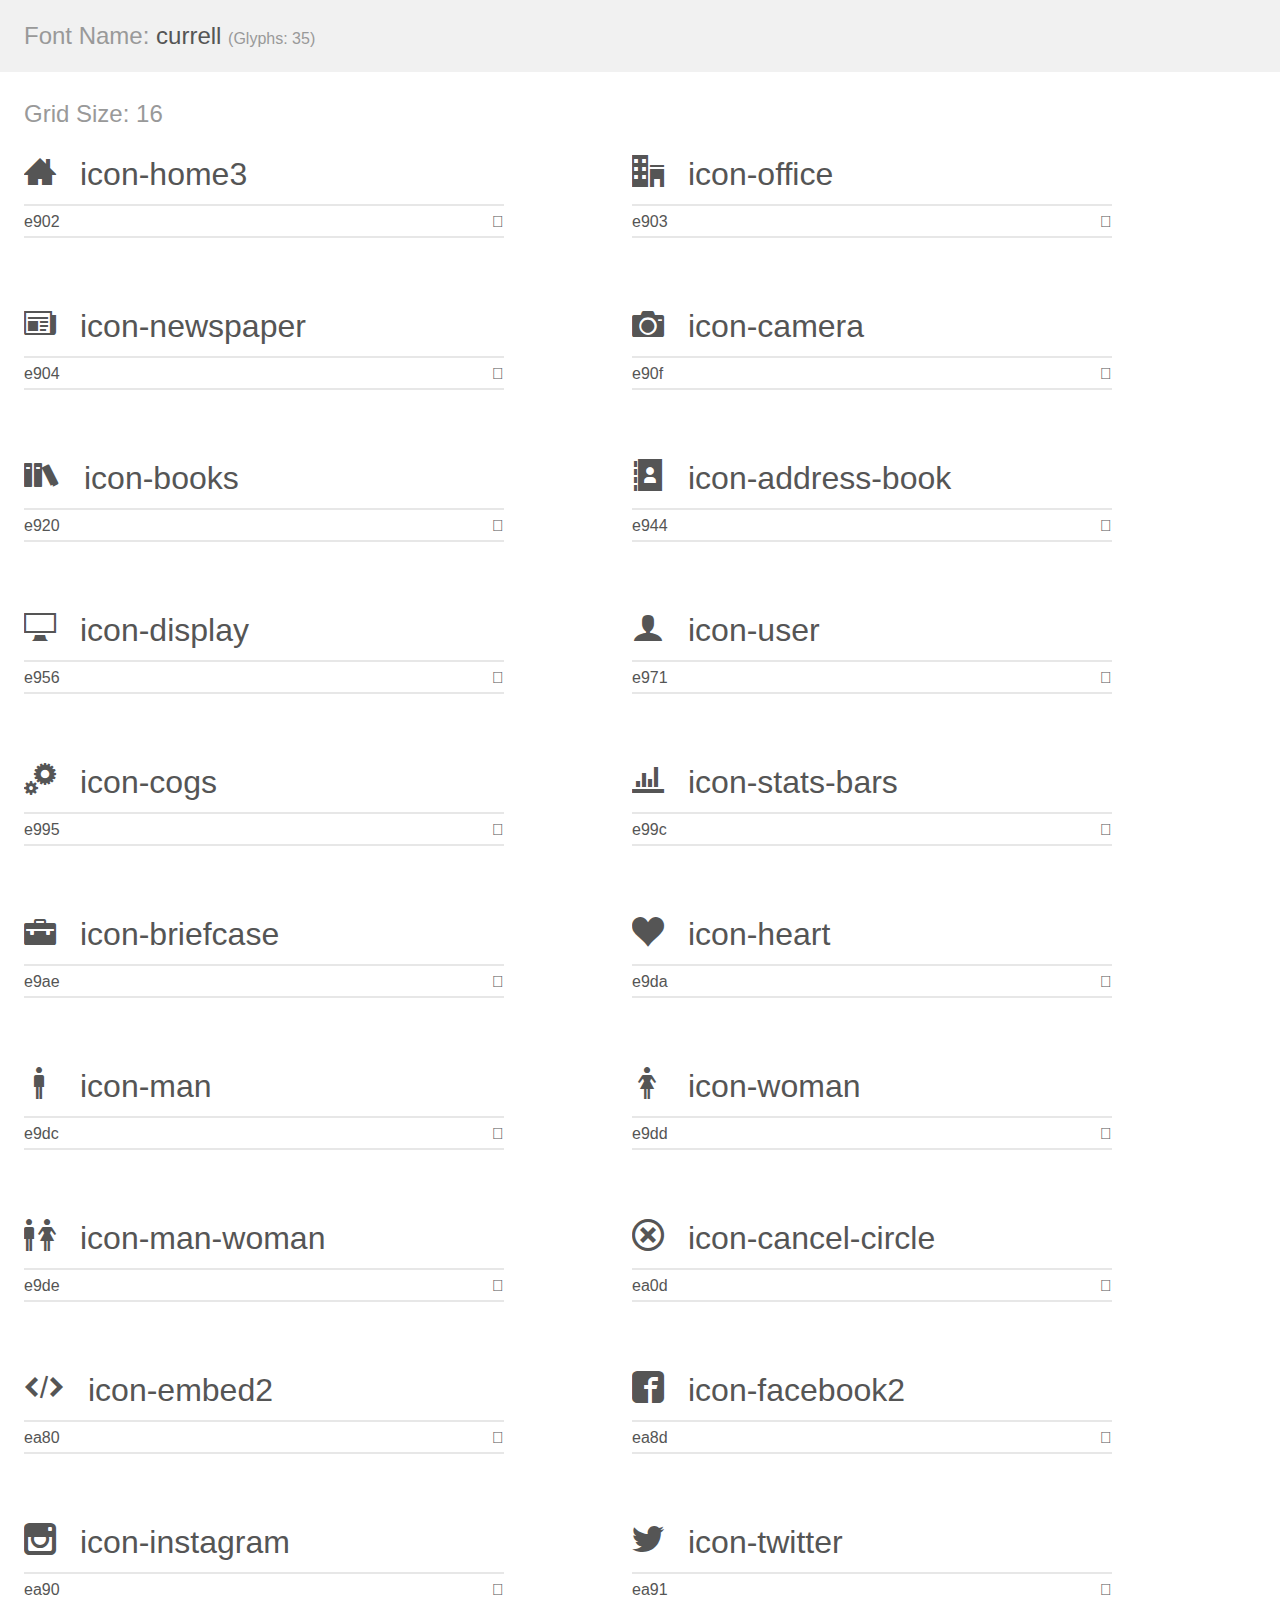
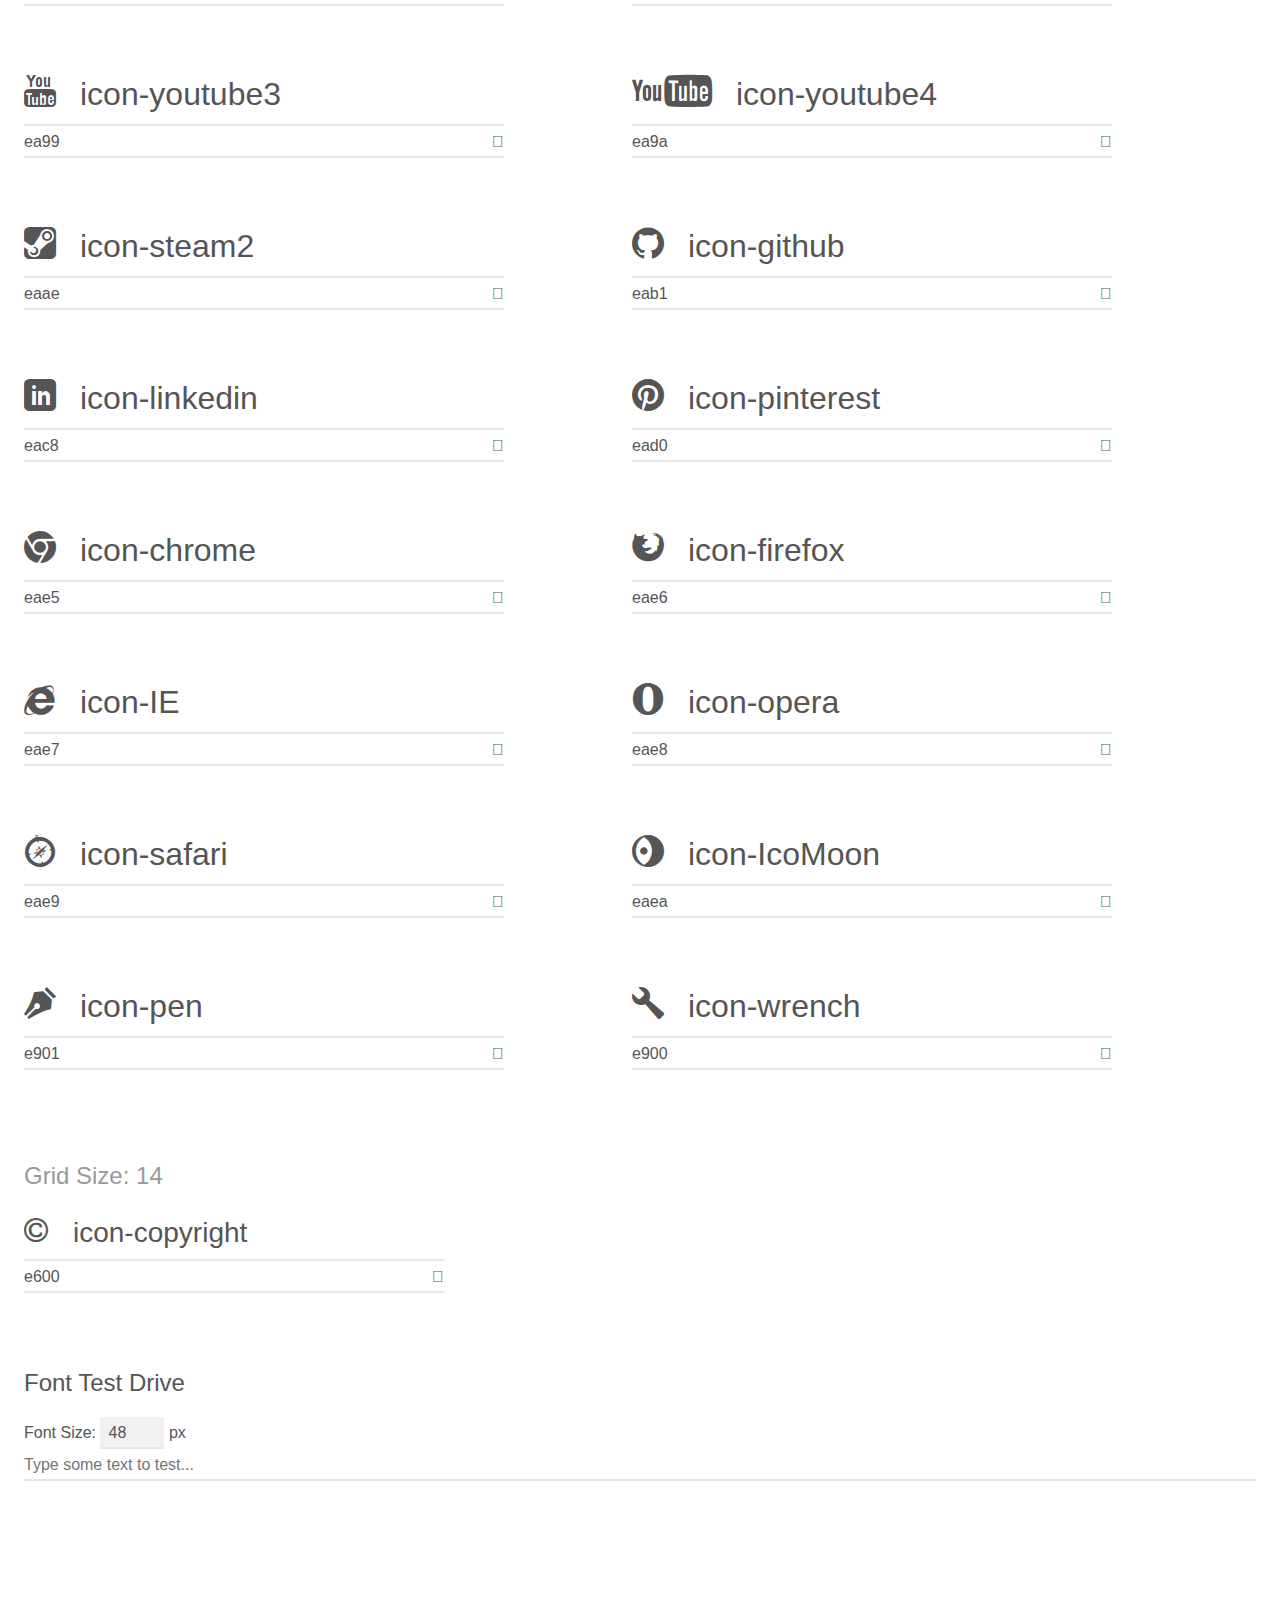
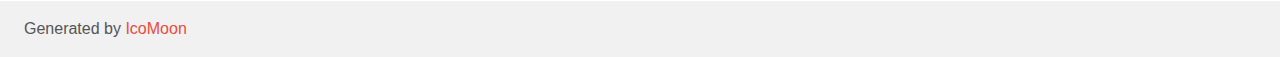
<file: assets/fonts/currell/demo.html>
<!doctype html>
<html>
<head>
	<meta charset="utf-8">
	<title>IcoMoon Demo</title>
	<meta name="description" content="An Icon Font Generated By IcoMoon.io">
	<meta name="viewport" content="width=device-width, initial-scale=1">
	<link rel="stylesheet" href="demo-files/demo.css">
	<link rel="stylesheet" href="style.css"></head>
<body>
	<div class="bgc1 clearfix">
		<h1 class="mhmm mvm"><span class="fgc1">Font Name:</span> currell <small class="fgc1">(Glyphs:&nbsp;35)</small></h1>
	</div>
	<div class="clearfix mhl ptl">
		<h1 class="mvm mtn fgc1">Grid Size: 16</h1>
		<div class="glyph fs1">
			<div class="clearfix bshadow0 pbs">
				<span class="icon-home3">
				
				</span>
				<span class="mls"> icon-home3</span>
			</div>
			<fieldset class="fs0 size1of1 clearfix hidden-false">
				<input type="text" readonly value="e902" class="unit size1of2" />
				<input type="text" maxlength="1" readonly value="&#xe902;" class="unitRight size1of2 talign-right" />
			</fieldset>
			<div class="fs0 bshadow0 clearfix hidden-true">
				<span class="unit pvs fgc1">liga: </span>
				<input type="text" readonly value="home3, house3" class="liga unitRight" />
			</div>
		</div>
		<div class="glyph fs1">
			<div class="clearfix bshadow0 pbs">
				<span class="icon-office">
				
				</span>
				<span class="mls"> icon-office</span>
			</div>
			<fieldset class="fs0 size1of1 clearfix hidden-false">
				<input type="text" readonly value="e903" class="unit size1of2" />
				<input type="text" maxlength="1" readonly value="&#xe903;" class="unitRight size1of2 talign-right" />
			</fieldset>
			<div class="fs0 bshadow0 clearfix hidden-true">
				<span class="unit pvs fgc1">liga: </span>
				<input type="text" readonly value="office, buildings" class="liga unitRight" />
			</div>
		</div>
		<div class="glyph fs1">
			<div class="clearfix bshadow0 pbs">
				<span class="icon-newspaper">
				
				</span>
				<span class="mls"> icon-newspaper</span>
			</div>
			<fieldset class="fs0 size1of1 clearfix hidden-false">
				<input type="text" readonly value="e904" class="unit size1of2" />
				<input type="text" maxlength="1" readonly value="&#xe904;" class="unitRight size1of2 talign-right" />
			</fieldset>
			<div class="fs0 bshadow0 clearfix hidden-true">
				<span class="unit pvs fgc1">liga: </span>
				<input type="text" readonly value="newspaper, news" class="liga unitRight" />
			</div>
		</div>
		<div class="glyph fs1">
			<div class="clearfix bshadow0 pbs">
				<span class="icon-camera">
				
				</span>
				<span class="mls"> icon-camera</span>
			</div>
			<fieldset class="fs0 size1of1 clearfix hidden-false">
				<input type="text" readonly value="e90f" class="unit size1of2" />
				<input type="text" maxlength="1" readonly value="&#xe90f;" class="unitRight size1of2 talign-right" />
			</fieldset>
			<div class="fs0 bshadow0 clearfix hidden-true">
				<span class="unit pvs fgc1">liga: </span>
				<input type="text" readonly value="camera, photo" class="liga unitRight" />
			</div>
		</div>
		<div class="glyph fs1">
			<div class="clearfix bshadow0 pbs">
				<span class="icon-books">
				
				</span>
				<span class="mls"> icon-books</span>
			</div>
			<fieldset class="fs0 size1of1 clearfix hidden-false">
				<input type="text" readonly value="e920" class="unit size1of2" />
				<input type="text" maxlength="1" readonly value="&#xe920;" class="unitRight size1of2 talign-right" />
			</fieldset>
			<div class="fs0 bshadow0 clearfix hidden-true">
				<span class="unit pvs fgc1">liga: </span>
				<input type="text" readonly value="books, library" class="liga unitRight" />
			</div>
		</div>
		<div class="glyph fs1">
			<div class="clearfix bshadow0 pbs">
				<span class="icon-address-book">
				
				</span>
				<span class="mls"> icon-address-book</span>
			</div>
			<fieldset class="fs0 size1of1 clearfix hidden-false">
				<input type="text" readonly value="e944" class="unit size1of2" />
				<input type="text" maxlength="1" readonly value="&#xe944;" class="unitRight size1of2 talign-right" />
			</fieldset>
			<div class="fs0 bshadow0 clearfix hidden-true">
				<span class="unit pvs fgc1">liga: </span>
				<input type="text" readonly value="address-book, contact" class="liga unitRight" />
			</div>
		</div>
		<div class="glyph fs1">
			<div class="clearfix bshadow0 pbs">
				<span class="icon-display">
				
				</span>
				<span class="mls"> icon-display</span>
			</div>
			<fieldset class="fs0 size1of1 clearfix hidden-false">
				<input type="text" readonly value="e956" class="unit size1of2" />
				<input type="text" maxlength="1" readonly value="&#xe956;" class="unitRight size1of2 talign-right" />
			</fieldset>
			<div class="fs0 bshadow0 clearfix hidden-true">
				<span class="unit pvs fgc1">liga: </span>
				<input type="text" readonly value="display, screen" class="liga unitRight" />
			</div>
		</div>
		<div class="glyph fs1">
			<div class="clearfix bshadow0 pbs">
				<span class="icon-user">
				
				</span>
				<span class="mls"> icon-user</span>
			</div>
			<fieldset class="fs0 size1of1 clearfix hidden-false">
				<input type="text" readonly value="e971" class="unit size1of2" />
				<input type="text" maxlength="1" readonly value="&#xe971;" class="unitRight size1of2 talign-right" />
			</fieldset>
			<div class="fs0 bshadow0 clearfix hidden-true">
				<span class="unit pvs fgc1">liga: </span>
				<input type="text" readonly value="user, profile2" class="liga unitRight" />
			</div>
		</div>
		<div class="glyph fs1">
			<div class="clearfix bshadow0 pbs">
				<span class="icon-cogs">
				
				</span>
				<span class="mls"> icon-cogs</span>
			</div>
			<fieldset class="fs0 size1of1 clearfix hidden-false">
				<input type="text" readonly value="e995" class="unit size1of2" />
				<input type="text" maxlength="1" readonly value="&#xe995;" class="unitRight size1of2 talign-right" />
			</fieldset>
			<div class="fs0 bshadow0 clearfix hidden-true">
				<span class="unit pvs fgc1">liga: </span>
				<input type="text" readonly value="cogs, gears" class="liga unitRight" />
			</div>
		</div>
		<div class="glyph fs1">
			<div class="clearfix bshadow0 pbs">
				<span class="icon-stats-bars">
				
				</span>
				<span class="mls"> icon-stats-bars</span>
			</div>
			<fieldset class="fs0 size1of1 clearfix hidden-false">
				<input type="text" readonly value="e99c" class="unit size1of2" />
				<input type="text" maxlength="1" readonly value="&#xe99c;" class="unitRight size1of2 talign-right" />
			</fieldset>
			<div class="fs0 bshadow0 clearfix hidden-true">
				<span class="unit pvs fgc1">liga: </span>
				<input type="text" readonly value="stats-bars, stats3" class="liga unitRight" />
			</div>
		</div>
		<div class="glyph fs1">
			<div class="clearfix bshadow0 pbs">
				<span class="icon-briefcase">
				
				</span>
				<span class="mls"> icon-briefcase</span>
			</div>
			<fieldset class="fs0 size1of1 clearfix hidden-false">
				<input type="text" readonly value="e9ae" class="unit size1of2" />
				<input type="text" maxlength="1" readonly value="&#xe9ae;" class="unitRight size1of2 talign-right" />
			</fieldset>
			<div class="fs0 bshadow0 clearfix hidden-true">
				<span class="unit pvs fgc1">liga: </span>
				<input type="text" readonly value="briefcase, portfolio" class="liga unitRight" />
			</div>
		</div>
		<div class="glyph fs1">
			<div class="clearfix bshadow0 pbs">
				<span class="icon-heart">
				
				</span>
				<span class="mls"> icon-heart</span>
			</div>
			<fieldset class="fs0 size1of1 clearfix hidden-false">
				<input type="text" readonly value="e9da" class="unit size1of2" />
				<input type="text" maxlength="1" readonly value="&#xe9da;" class="unitRight size1of2 talign-right" />
			</fieldset>
			<div class="fs0 bshadow0 clearfix hidden-true">
				<span class="unit pvs fgc1">liga: </span>
				<input type="text" readonly value="heart, like" class="liga unitRight" />
			</div>
		</div>
		<div class="glyph fs1">
			<div class="clearfix bshadow0 pbs">
				<span class="icon-man">
				
				</span>
				<span class="mls"> icon-man</span>
			</div>
			<fieldset class="fs0 size1of1 clearfix hidden-false">
				<input type="text" readonly value="e9dc" class="unit size1of2" />
				<input type="text" maxlength="1" readonly value="&#xe9dc;" class="unitRight size1of2 talign-right" />
			</fieldset>
			<div class="fs0 bshadow0 clearfix hidden-true">
				<span class="unit pvs fgc1">liga: </span>
				<input type="text" readonly value="man, male" class="liga unitRight" />
			</div>
		</div>
		<div class="glyph fs1">
			<div class="clearfix bshadow0 pbs">
				<span class="icon-woman">
				
				</span>
				<span class="mls"> icon-woman</span>
			</div>
			<fieldset class="fs0 size1of1 clearfix hidden-false">
				<input type="text" readonly value="e9dd" class="unit size1of2" />
				<input type="text" maxlength="1" readonly value="&#xe9dd;" class="unitRight size1of2 talign-right" />
			</fieldset>
			<div class="fs0 bshadow0 clearfix hidden-true">
				<span class="unit pvs fgc1">liga: </span>
				<input type="text" readonly value="woman, female" class="liga unitRight" />
			</div>
		</div>
		<div class="glyph fs1">
			<div class="clearfix bshadow0 pbs">
				<span class="icon-man-woman">
				
				</span>
				<span class="mls"> icon-man-woman</span>
			</div>
			<fieldset class="fs0 size1of1 clearfix hidden-false">
				<input type="text" readonly value="e9de" class="unit size1of2" />
				<input type="text" maxlength="1" readonly value="&#xe9de;" class="unitRight size1of2 talign-right" />
			</fieldset>
			<div class="fs0 bshadow0 clearfix hidden-true">
				<span class="unit pvs fgc1">liga: </span>
				<input type="text" readonly value="man-woman, toilet" class="liga unitRight" />
			</div>
		</div>
		<div class="glyph fs1">
			<div class="clearfix bshadow0 pbs">
				<span class="icon-cancel-circle">
				
				</span>
				<span class="mls"> icon-cancel-circle</span>
			</div>
			<fieldset class="fs0 size1of1 clearfix hidden-false">
				<input type="text" readonly value="ea0d" class="unit size1of2" />
				<input type="text" maxlength="1" readonly value="&#xea0d;" class="unitRight size1of2 talign-right" />
			</fieldset>
			<div class="fs0 bshadow0 clearfix hidden-true">
				<span class="unit pvs fgc1">liga: </span>
				<input type="text" readonly value="cancel-circle, close" class="liga unitRight" />
			</div>
		</div>
		<div class="glyph fs1">
			<div class="clearfix bshadow0 pbs">
				<span class="icon-embed2">
				
				</span>
				<span class="mls"> icon-embed2</span>
			</div>
			<fieldset class="fs0 size1of1 clearfix hidden-false">
				<input type="text" readonly value="ea80" class="unit size1of2" />
				<input type="text" maxlength="1" readonly value="&#xea80;" class="unitRight size1of2 talign-right" />
			</fieldset>
			<div class="fs0 bshadow0 clearfix hidden-true">
				<span class="unit pvs fgc1">liga: </span>
				<input type="text" readonly value="embed2, code2" class="liga unitRight" />
			</div>
		</div>
		<div class="glyph fs1">
			<div class="clearfix bshadow0 pbs">
				<span class="icon-facebook2">
				
				</span>
				<span class="mls"> icon-facebook2</span>
			</div>
			<fieldset class="fs0 size1of1 clearfix hidden-false">
				<input type="text" readonly value="ea8d" class="unit size1of2" />
				<input type="text" maxlength="1" readonly value="&#xea8d;" class="unitRight size1of2 talign-right" />
			</fieldset>
			<div class="fs0 bshadow0 clearfix hidden-true">
				<span class="unit pvs fgc1">liga: </span>
				<input type="text" readonly value="facebook2, brand7" class="liga unitRight" />
			</div>
		</div>
		<div class="glyph fs1">
			<div class="clearfix bshadow0 pbs">
				<span class="icon-instagram">
				
				</span>
				<span class="mls"> icon-instagram</span>
			</div>
			<fieldset class="fs0 size1of1 clearfix hidden-false">
				<input type="text" readonly value="ea90" class="unit size1of2" />
				<input type="text" maxlength="1" readonly value="&#xea90;" class="unitRight size1of2 talign-right" />
			</fieldset>
			<div class="fs0 bshadow0 clearfix hidden-true">
				<span class="unit pvs fgc1">liga: </span>
				<input type="text" readonly value="instagram, brand10" class="liga unitRight" />
			</div>
		</div>
		<div class="glyph fs1">
			<div class="clearfix bshadow0 pbs">
				<span class="icon-twitter">
				
				</span>
				<span class="mls"> icon-twitter</span>
			</div>
			<fieldset class="fs0 size1of1 clearfix hidden-false">
				<input type="text" readonly value="ea91" class="unit size1of2" />
				<input type="text" maxlength="1" readonly value="&#xea91;" class="unitRight size1of2 talign-right" />
			</fieldset>
			<div class="fs0 bshadow0 clearfix hidden-true">
				<span class="unit pvs fgc1">liga: </span>
				<input type="text" readonly value="twitter, brand11" class="liga unitRight" />
			</div>
		</div>
		<div class="glyph fs1">
			<div class="clearfix bshadow0 pbs">
				<span class="icon-youtube3">
				
				</span>
				<span class="mls"> icon-youtube3</span>
			</div>
			<fieldset class="fs0 size1of1 clearfix hidden-false">
				<input type="text" readonly value="ea99" class="unit size1of2" />
				<input type="text" maxlength="1" readonly value="&#xea99;" class="unitRight size1of2 talign-right" />
			</fieldset>
			<div class="fs0 bshadow0 clearfix hidden-true">
				<span class="unit pvs fgc1">liga: </span>
				<input type="text" readonly value="youtube3, brand16" class="liga unitRight" />
			</div>
		</div>
		<div class="glyph fs1">
			<div class="clearfix bshadow0 pbs">
				<span class="icon-youtube4">
				
				</span>
				<span class="mls"> icon-youtube4</span>
			</div>
			<fieldset class="fs0 size1of1 clearfix hidden-false">
				<input type="text" readonly value="ea9a" class="unit size1of2" />
				<input type="text" maxlength="1" readonly value="&#xea9a;" class="unitRight size1of2 talign-right" />
			</fieldset>
			<div class="fs0 bshadow0 clearfix hidden-true">
				<span class="unit pvs fgc1">liga: </span>
				<input type="text" readonly value="youtube4, brand17" class="liga unitRight" />
			</div>
		</div>
		<div class="glyph fs1">
			<div class="clearfix bshadow0 pbs">
				<span class="icon-steam2">
				
				</span>
				<span class="mls"> icon-steam2</span>
			</div>
			<fieldset class="fs0 size1of1 clearfix hidden-false">
				<input type="text" readonly value="eaae" class="unit size1of2" />
				<input type="text" maxlength="1" readonly value="&#xeaae;" class="unitRight size1of2 talign-right" />
			</fieldset>
			<div class="fs0 bshadow0 clearfix hidden-true">
				<span class="unit pvs fgc1">liga: </span>
				<input type="text" readonly value="steam2, brand37" class="liga unitRight" />
			</div>
		</div>
		<div class="glyph fs1">
			<div class="clearfix bshadow0 pbs">
				<span class="icon-github">
				
				</span>
				<span class="mls"> icon-github</span>
			</div>
			<fieldset class="fs0 size1of1 clearfix hidden-false">
				<input type="text" readonly value="eab1" class="unit size1of2" />
				<input type="text" maxlength="1" readonly value="&#xeab1;" class="unitRight size1of2 talign-right" />
			</fieldset>
			<div class="fs0 bshadow0 clearfix hidden-true">
				<span class="unit pvs fgc1">liga: </span>
				<input type="text" readonly value="github, brand40" class="liga unitRight" />
			</div>
		</div>
		<div class="glyph fs1">
			<div class="clearfix bshadow0 pbs">
				<span class="icon-linkedin">
				
				</span>
				<span class="mls"> icon-linkedin</span>
			</div>
			<fieldset class="fs0 size1of1 clearfix hidden-false">
				<input type="text" readonly value="eac8" class="unit size1of2" />
				<input type="text" maxlength="1" readonly value="&#xeac8;" class="unitRight size1of2 talign-right" />
			</fieldset>
			<div class="fs0 bshadow0 clearfix hidden-true">
				<span class="unit pvs fgc1">liga: </span>
				<input type="text" readonly value="linkedin, brand63" class="liga unitRight" />
			</div>
		</div>
		<div class="glyph fs1">
			<div class="clearfix bshadow0 pbs">
				<span class="icon-pinterest">
				
				</span>
				<span class="mls"> icon-pinterest</span>
			</div>
			<fieldset class="fs0 size1of1 clearfix hidden-false">
				<input type="text" readonly value="ead0" class="unit size1of2" />
				<input type="text" maxlength="1" readonly value="&#xead0;" class="unitRight size1of2 talign-right" />
			</fieldset>
			<div class="fs0 bshadow0 clearfix hidden-true">
				<span class="unit pvs fgc1">liga: </span>
				<input type="text" readonly value="pinterest, brand71" class="liga unitRight" />
			</div>
		</div>
		<div class="glyph fs1">
			<div class="clearfix bshadow0 pbs">
				<span class="icon-chrome">
				
				</span>
				<span class="mls"> icon-chrome</span>
			</div>
			<fieldset class="fs0 size1of1 clearfix hidden-false">
				<input type="text" readonly value="eae5" class="unit size1of2" />
				<input type="text" maxlength="1" readonly value="&#xeae5;" class="unitRight size1of2 talign-right" />
			</fieldset>
			<div class="fs0 bshadow0 clearfix hidden-true">
				<span class="unit pvs fgc1">liga: </span>
				<input type="text" readonly value="chrome, browser" class="liga unitRight" />
			</div>
		</div>
		<div class="glyph fs1">
			<div class="clearfix bshadow0 pbs">
				<span class="icon-firefox">
				
				</span>
				<span class="mls"> icon-firefox</span>
			</div>
			<fieldset class="fs0 size1of1 clearfix hidden-false">
				<input type="text" readonly value="eae6" class="unit size1of2" />
				<input type="text" maxlength="1" readonly value="&#xeae6;" class="unitRight size1of2 talign-right" />
			</fieldset>
			<div class="fs0 bshadow0 clearfix hidden-true">
				<span class="unit pvs fgc1">liga: </span>
				<input type="text" readonly value="firefox, browser2" class="liga unitRight" />
			</div>
		</div>
		<div class="glyph fs1">
			<div class="clearfix bshadow0 pbs">
				<span class="icon-IE">
				
				</span>
				<span class="mls"> icon-IE</span>
			</div>
			<fieldset class="fs0 size1of1 clearfix hidden-false">
				<input type="text" readonly value="eae7" class="unit size1of2" />
				<input type="text" maxlength="1" readonly value="&#xeae7;" class="unitRight size1of2 talign-right" />
			</fieldset>
			<div class="fs0 bshadow0 clearfix hidden-true">
				<span class="unit pvs fgc1">liga: </span>
				<input type="text" readonly value="IE, browser3" class="liga unitRight" />
			</div>
		</div>
		<div class="glyph fs1">
			<div class="clearfix bshadow0 pbs">
				<span class="icon-opera">
				
				</span>
				<span class="mls"> icon-opera</span>
			</div>
			<fieldset class="fs0 size1of1 clearfix hidden-false">
				<input type="text" readonly value="eae8" class="unit size1of2" />
				<input type="text" maxlength="1" readonly value="&#xeae8;" class="unitRight size1of2 talign-right" />
			</fieldset>
			<div class="fs0 bshadow0 clearfix hidden-true">
				<span class="unit pvs fgc1">liga: </span>
				<input type="text" readonly value="opera, browser4" class="liga unitRight" />
			</div>
		</div>
		<div class="glyph fs1">
			<div class="clearfix bshadow0 pbs">
				<span class="icon-safari">
				
				</span>
				<span class="mls"> icon-safari</span>
			</div>
			<fieldset class="fs0 size1of1 clearfix hidden-false">
				<input type="text" readonly value="eae9" class="unit size1of2" />
				<input type="text" maxlength="1" readonly value="&#xeae9;" class="unitRight size1of2 talign-right" />
			</fieldset>
			<div class="fs0 bshadow0 clearfix hidden-true">
				<span class="unit pvs fgc1">liga: </span>
				<input type="text" readonly value="safari, browser5" class="liga unitRight" />
			</div>
		</div>
		<div class="glyph fs1">
			<div class="clearfix bshadow0 pbs">
				<span class="icon-IcoMoon">
				
				</span>
				<span class="mls"> icon-IcoMoon</span>
			</div>
			<fieldset class="fs0 size1of1 clearfix hidden-false">
				<input type="text" readonly value="eaea" class="unit size1of2" />
				<input type="text" maxlength="1" readonly value="&#xeaea;" class="unitRight size1of2 talign-right" />
			</fieldset>
			<div class="fs0 bshadow0 clearfix hidden-true">
				<span class="unit pvs fgc1">liga: </span>
				<input type="text" readonly value="IcoMoon, icomoon" class="liga unitRight" />
			</div>
		</div>
		<div class="glyph fs1">
			<div class="clearfix bshadow0 pbs">
				<span class="icon-pen">
				
				</span>
				<span class="mls"> icon-pen</span>
			</div>
			<fieldset class="fs0 size1of1 clearfix hidden-false">
				<input type="text" readonly value="e901" class="unit size1of2" />
				<input type="text" maxlength="1" readonly value="&#xe901;" class="unitRight size1of2 talign-right" />
			</fieldset>
			<div class="fs0 bshadow0 clearfix hidden-true">
				<span class="unit pvs fgc1">liga: </span>
				<input type="text" readonly value="pen, write3" class="liga unitRight" />
			</div>
		</div>
		<div class="glyph fs1">
			<div class="clearfix bshadow0 pbs">
				<span class="icon-wrench">
				
				</span>
				<span class="mls"> icon-wrench</span>
			</div>
			<fieldset class="fs0 size1of1 clearfix hidden-false">
				<input type="text" readonly value="e900" class="unit size1of2" />
				<input type="text" maxlength="1" readonly value="&#xe900;" class="unitRight size1of2 talign-right" />
			</fieldset>
			<div class="fs0 bshadow0 clearfix hidden-true">
				<span class="unit pvs fgc1">liga: </span>
				<input type="text" readonly value="wrench, tool" class="liga unitRight" />
			</div>
		</div>
	</div>
	<div class="clearfix mhl ptl">
		<h1 class="mvm mtn fgc1">Grid Size: 14</h1>
		<div class="glyph fs2">
			<div class="clearfix bshadow0 pbs">
				<span class="icon-copyright">
				
				</span>
				<span class="mls"> icon-copyright</span>
			</div>
			<fieldset class="fs0 size1of1 clearfix hidden-false">
				<input type="text" readonly value="e600" class="unit size1of2" />
				<input type="text" maxlength="1" readonly value="&#xe600;" class="unitRight size1of2 talign-right" />
			</fieldset>
			<div class="fs0 bshadow0 clearfix hidden-true">
				<span class="unit pvs fgc1">liga: </span>
				<input type="text" readonly value="" class="liga unitRight" />
			</div>
		</div>
	</div>

	<!--[if gt IE 8]><!-->
	<div class="mhl clearfix mbl">
		<h1>Font Test Drive</h1>
		<label>
			Font Size: <input id="fontSize" type="number" class="textbox0 mbm"
			min="8" value="48" />
			px
		</label>
		<input id="testText" type="text" class="phl size1of1 mvl"
		placeholder="Type some text to test..." value=""/>
		</label>
		<div id="testDrive" class="icon-">&nbsp;
		</div>
	</div>
	<!--<![endif]-->
	<div class="bgc1 clearfix">
		<p class="mhl">Generated by <a href="https://icomoon.io/app">IcoMoon</a></p>
	</div>

	<script src="demo-files/demo.js"></script>
</body>
</html>
</file>
<file: assets/fonts/currell/demo-files/demo.css>
body {
	padding: 0;
	margin: 0;
	font-family: sans-serif;
	font-size: 1em;
	line-height: 1.5;
	color: #555;
	background: #fff;
}
h1 {
	font-size: 1.5em;
	font-weight: normal;
}
small {
	font-size: .66666667em;
}
a {
	color: #e74c3c;
	text-decoration: none;
}
a:hover, a:focus {
	box-shadow: 0 1px #e74c3c;
}
.bshadow0, input {
	box-shadow: inset 0 -2px #e7e7e7;
}
input:hover {
	box-shadow: inset 0 -2px #ccc;
}
input, fieldset {
	font-size: 1em;
	margin: 0;
	padding: 0;
	border: 0;
}
input {
	color: inherit;
	line-height: 1.5;
	height: 1.5em;
	padding: .25em 0;
}
input:focus {
	outline: none;
	box-shadow: inset 0 -2px #449fdb;
}
.glyph {
	font-size: 16px;
	width: 15em;
	padding-bottom: 1em;
	margin-right: 4em;
	margin-bottom: 1em;
	float: left;
	overflow: hidden;
}
.liga {
	width: 80%;
	width: calc(100% - 2.5em);
}
.talign-right {
	text-align: right;
}
.talign-center {
	text-align: center;
}
.bgc1 {
	background: #f1f1f1;
}
.fgc1 {
	color: #999;
}
.fgc0 {
	color: #000;
}
p {
	margin-top: 1em;
	margin-bottom: 1em;
}
.mvm {
	margin-top: .75em;
	margin-bottom: .75em;
}
.mtn {
	margin-top: 0;
}
.mtl, .mal {
	margin-top: 1.5em;
}
.mbl, .mal {
	margin-bottom: 1.5em;
}
.mal, .mhl {
	margin-left: 1.5em;
	margin-right: 1.5em;
}
.mhmm {
	margin-left: 1em;
	margin-right: 1em;
}
.mls {
	margin-left: .25em;
}
.ptl {
	padding-top: 1.5em;
}
.pbs, .pvs {
	padding-bottom: .25em;
}
.pvs, .pts {
	padding-top: .25em;
}
.unit {
	float: left;
}
.unitRight {
	float: right;
}
.size1of2 {
	width: 50%;
}
.size1of1 {
	width: 100%;
}
.clearfix:before, .clearfix:after {
	content: " ";
	display: table;
}
.clearfix:after {
	clear: both;
}
.hidden-true {
	display: none;
}
.textbox0 {
	width: 3em;
	background: #f1f1f1;
	padding: .25em .5em;
	line-height: 1.5;
	height: 1.5em;
}
#testDrive {
	display: block;
	padding-top: 24px;
	line-height: 1.5;
}
.fs0 {
	font-size: 16px;
}
.fs1 {
	font-size: 32px;
}
.fs2 {
	font-size: 28px;
}
</file>
<file: assets/fonts/currell/style.css>
@font-face {
	font-family: 'currell';
	src:url('fonts/currell.eot?8ed6pf');
	src:url('fonts/currell.eot?8ed6pf#iefix') format('embedded-opentype'),
		url('fonts/currell.ttf?8ed6pf') format('truetype'),
		url('fonts/currell.woff?8ed6pf') format('woff'),
		url('fonts/currell.svg?8ed6pf#currell') format('svg');
	font-weight: normal;
	font-style: normal;
}

[class^="icon-"], [class*=" icon-"] {
	font-family: 'currell';
	speak: none;
	font-style: normal;
	font-weight: normal;
	font-variant: normal;
	text-transform: none;
	line-height: 1;

	/* Better Font Rendering =========== */
	-webkit-font-smoothing: antialiased;
	-moz-osx-font-smoothing: grayscale;
}

.icon-home3:before {
	content: "\e902";
}
.icon-office:before {
	content: "\e903";
}
.icon-newspaper:before {
	content: "\e904";
}
.icon-camera:before {
	content: "\e90f";
}
.icon-books:before {
	content: "\e920";
}
.icon-address-book:before {
	content: "\e944";
}
.icon-display:before {
	content: "\e956";
}
.icon-user:before {
	content: "\e971";
}
.icon-cogs:before {
	content: "\e995";
}
.icon-stats-bars:before {
	content: "\e99c";
}
.icon-briefcase:before {
	content: "\e9ae";
}
.icon-heart:before {
	content: "\e9da";
}
.icon-man:before {
	content: "\e9dc";
}
.icon-woman:before {
	content: "\e9dd";
}
.icon-man-woman:before {
	content: "\e9de";
}
.icon-cancel-circle:before {
	content: "\ea0d";
}
.icon-embed2:before {
	content: "\ea80";
}
.icon-facebook2:before {
	content: "\ea8d";
}
.icon-instagram:before {
	content: "\ea90";
}
.icon-twitter:before {
	content: "\ea91";
}
.icon-youtube3:before {
	content: "\ea99";
}
.icon-youtube4:before {
	content: "\ea9a";
}
.icon-steam2:before {
	content: "\eaae";
}
.icon-github:before {
	content: "\eab1";
}
.icon-linkedin:before {
	content: "\eac8";
}
.icon-pinterest:before {
	content: "\ead0";
}
.icon-chrome:before {
	content: "\eae5";
}
.icon-firefox:before {
	content: "\eae6";
}
.icon-IE:before {
	content: "\eae7";
}
.icon-opera:before {
	content: "\eae8";
}
.icon-safari:before {
	content: "\eae9";
}
.icon-IcoMoon:before {
	content: "\eaea";
}
.icon-pen:before {
	content: "\e901";
}
.icon-wrench:before {
	content: "\e900";
}
.icon-copyright:before {
	content: "\e600";
}
</file>
